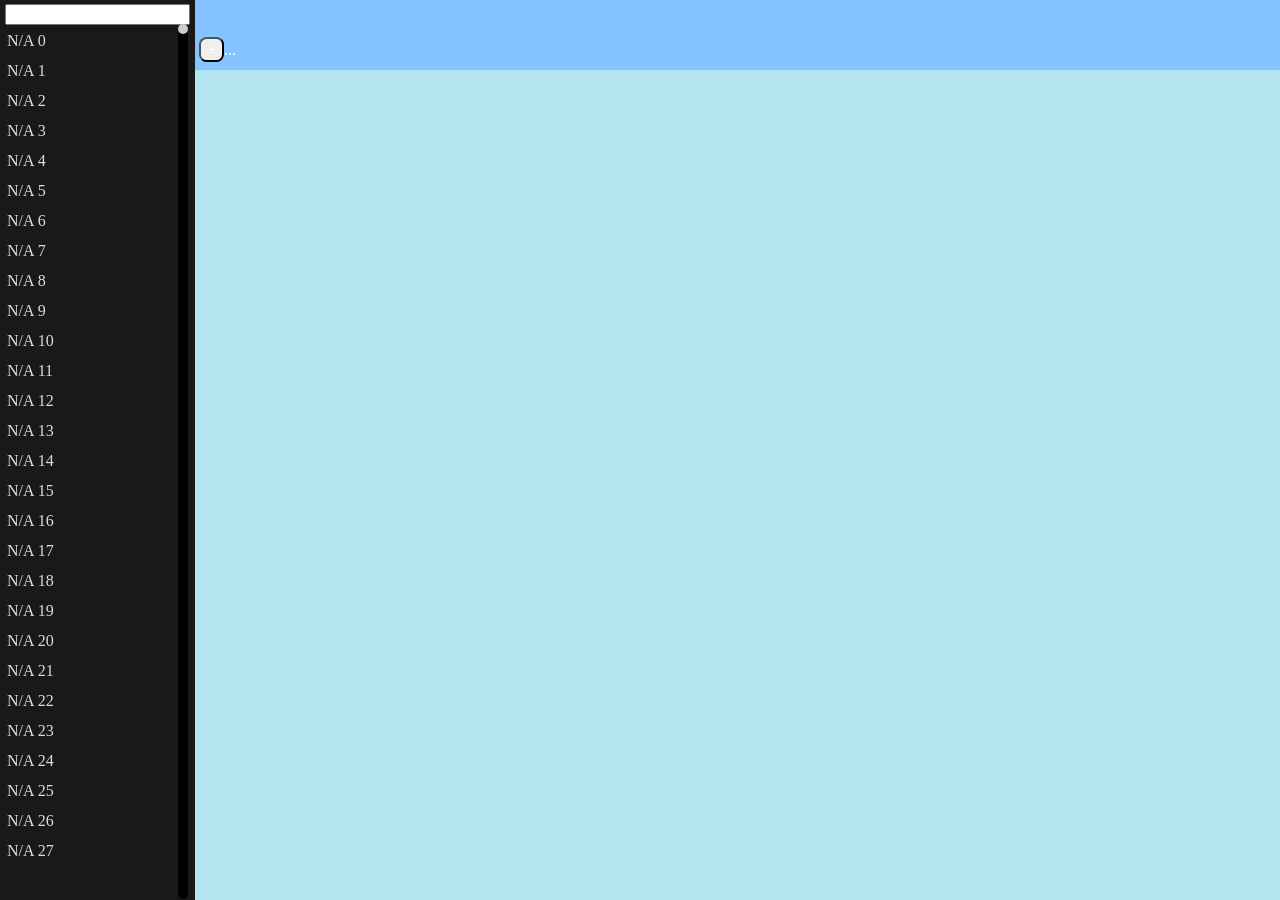
<file: index.html>
<!DOCTYPE html>
<!--
Copyright (c) 2018 by KnIfER
Released under the MIT license
based on: mdict-js
-->
<meta name="robots" content="noindex">
<html>
<head>
  <meta name="description" content="MDict JS">
  <script>
      window.TextEncoder = window.TextDecoder = null;
  </script>
  <script src="MdbR/lib/encoding-indexes.js"></script>
  <script src="MdbR/lib/encoding.js"></script>
  <!--script src="require.js"></script-->
  <!--      破逼乎,关我提问,吃枣药丸></script-->
  <!--      scrap bit-hoo,shut down my question,you go and frrrrrak your ceo's mother's daughter's son></script-->
  <script src="MdbR/jquery-1.11.3.min.js"></script>
  <script src="MdbR/listview/jquery.mousewheel.js"></script>
  <script src="MdbR/listview/seekbar.js"></script>
  <script src="MdbR/minilzo-decompress.js"></script>
  <script src="MdbR/murmurhash3.js"></script>


  <link rel="icon" href="MdbR/MdbR.png" type="image/x-icon" />
  <link rel="shortcut icon" href="MdbR/MdbR.png" type="image/x-icon"/>

  <link rel="stylesheet" type="text/css" href="MdbR/css/seekbar.css"/>
  <style>

    .cp:hover
    {
      background-color: #BBE8F2;
      background-color:#397CCD;
    }

    html, body {
      margin: 0;
      padding: 0;
      overflow: hidden;
      width: 100%;
      height: 100%;

    }
    #parentR {
      position: relative;
      height: 100%;	/*NO!!!width: 100%;!!!*/
      margin-left: 195px;
      padding: 0;
    }
    .defP {
      position:absolute;
      top: 0px;
      bottom: 0px;
      margin-top:70px;
      overflow:scroll;
      background-color: #B3E5EE;
      width: 100%;	/*NO!!!height: 100%;!!!*/
    }
    .def {
      position:absolute;
      padding:4px 4px 100px 4px;
    }
    .navR {
      margin: 0; padding: 0;
      height: 70px;
      width: 100%;
      background-color: rgba(67, 163, 255, 0.65);
    }
    #fileBtn{
      position: relative;
      margin-left: 4px;
      width: 25px;
      height: 25px;
      bottom: -37px;
      border-radius: 30%;
      color: white;
      z-index: 2;
      float: left;
      vertical-align: bottom;
    }
    #fileName{
      position: relative;
      width: 1px;
      bottom: -41px;
      float:left;
      white-space: nowrap;
      color: white;
      z-index: 1;
    }
    .cp2
    {
      top:0;
      background-color:#397CCD;
      width:50px;
      margin:20px 25px 0 0px;
      display: inline-block;
      overflow-x:hidden;
      padding:10px 0 0px 0;
      vertical-align: top;
    }
    .cp2:hover
    {
      white-space: pre-wrap;
      overflow: visible;
      word-wrap: break-word;
      z-index: 1;
      margin-right:5px;
      width:70px;
    }
    #dictsP{
      white-space: nowrap;
      position: absolute;
      left:0;top:0;
      margin-left: 30px;
      margin-top:-15px;
      overflow-y: hidden;
      width:100%;
      float: left;
      vertical-align: top;
    }
    #ListView{
      position: absolute; top: 0; left: 0;
      width: 195px;
      height: 100%;
      box-sizing: border-box;
      background: #191919;
      white-space: nowrap;
      overflow: hidden;
    }
    #lv {
      position: absolute;
      top:0;
      right:20px;
      float:left;
      color: #dddddd;
      overflow: hidden;
      overflow-x:hidden;
      white-space:nowrap;
      padding: 0px;
      padding-top:16px;
      margin:0;
      margin-left:5px;
      margin-top: 10px;
    }
    p{
      width:100%;
      font-size: 16px;
      position: relative;
      top:0;
      margin: 0 0 0 25px  ;
      padding:6px 0 6px 2px;
    }
    #seekbar_container {
      position: absolute;
      top: 0;
      right: -3px;
      height: 100%;
      width: 30px;
      float:right;
      padding-left:0;
      margin-top: 8px;
    }
    #drag_resizer{
      position: absolute;
      top:0;
      right: 0px;
      height: 100%;
      width: 4px;
      float:right;
      padding:0;
      cursor: ew-resize;
    }
    #wordP{
      position: absolute;
      top:0;
      right:5px;
      padding-left: 10px;
      margin: 0 0 0 10px ;
      height: 40px;
      width: 100%;
      overflow: hidden;
      display: flex;
    }
    #word{
      float: left;
      margin: 4px 0 0 10px ;
      height: 15px;
      width: 100%;
      overflow: hidden;
    }
  </style>

  <script type="text/javascript">
      /*
       * jQuery.Drag-Resizable items via wuxinxi007 于 2011-5-14
       * blog : http://wuxinxi007.cnblogs.com/
       */
      $(function(){
          //绑定需要拖拽改变大小的元素对象
          bindResize(document.getElementById('drag_resizer'));
      });

      function bindResize(el){
          console.log("mousedown: ",el);
          var lvP = document.getElementById('ListView');
          //初始化参数
          var lvPs = lvP.style,
              pRs = document.getElementById('parentR').style,
              //鼠标的 X 和 Y 轴坐标
              x = y = 0;
          //邪恶的食指
          $(el).mousedown(function(e){
              console.log("mousedown");
              //按下元素后，计算当前鼠标与对象计算后的坐标
              x = e.clientX - lvP.offsetWidth;
              //在支持 setCapture 做些东东
              el.setCapture ? (
                  //捕捉焦点
                  el.setCapture(),
                      //设置事件
                      el.onmousemove = function(ev){
                          mouseMove(ev || event)
                      },
                      el.onmouseup = mouseUp
              ) : (
                  //绑定事件
                  $(document).bind("mousemove",mouseMove).bind("mouseup",mouseUp)
              )
              //防止默认事件发生
              e.preventDefault()
          });
          //移动事件
          function mouseMove(e){
              //console.log("move");
              //宇宙超级无敌运算中...
              lvPs.width = e.clientX - x + 'px';
              pRs.marginLeft = lvPs.width;
          }
          //停止事件
          function mouseUp(){
              //在支持 releaseCapture 做些东东
              el.releaseCapture ? (
                  //释放焦点
                  el.releaseCapture(),
                      //移除事件
                      el.onmousemove = el.onmouseup = null
              ) : (
                  //卸载事件
                  $(document).unbind("mousemove", mouseMove).unbind("mouseup", mouseUp)
              )
          }
      }
  </script>


  <script>
      var
      _cached_keys,             // cache latest keys
          _trail;                   // store latest visited record block & position when search for candidate keys
      var lastDingX=0;
      var pos = 0;
      var lv  = document.getElementById("lv");
      var dictsP;
      var seekBarmyCon  = document.getElementById("seekbar_container");
      var capacity = 30;
      var listSize = 100;
      var seekBarmy;
      var lastTarget,lastSelection_;
      var currentDict;var currentDicts=[];
      var editText;
      //bind mouse wheel
      $(function() {
          $('#lv').bind('mousewheel', function(event) {
              event.preventDefault();
              pos+=event.deltaY*-1;
              //console.log("pos: "+pos);
              seekBarmy.setValue(listSize-pos);
              rePopulate();
          });
      });

      //counterfeiting a listview
      function rePopulate(){//TODO: optimise
          //计算一屏能放下几行.对于不同缩放级别,误差在0-8之间,可以接受.
          //哈哈我真厉害
          var line_height=0;

          var tmp = $("p").css("font-size");
          if(tmp.indexOf("px")!=-1)
              line_height = parseFloat(tmp.substring(0,tmp.length-2));
          tmp = $("p").css("padding-top");
          if(tmp.indexOf("px")!=-1)
              line_height += parseFloat(tmp.substring(0,tmp.length-2));

          capacity = Math.floor($(window).innerHeight()/line_height);
          //console.log("line_height: "+line_height);
          //console.log("capacity: "+capacity);
          var lastSelection=-1;
          if(lastTarget) lastSelection = parseInt(lastTarget.id);
          else if(lastSelection_!=-1) lastSelection=lastSelection_;
          if(lv.hasChildNodes()) {
              var childs = lv.childNodes,
                  ln = childs.length;
              for (var i = 0; i < ln; i++) {
                  lv.removeChild(childs[0]);
              }
          }
          if(pos<0) pos=0;
          if(pos>=listSize) pos = listSize-1;
          var couterfeitCounter = pos+capacity;

          //if(couterfeitCounter>=Number.MAX_SAFE_INTEGER){
          //    console.log("Integer Overflow Error! max is  "+Number.MAX_SAFE_INTEGER);
          //    console.log("Integer Overflow Error! now has "+couterfeitCounter);
          //    console.log("Integer Overflow Error! delta is"+(couterfeitCounter-Number.MAX_SAFE_INTEGER));
          //    console.log("Integer Overflow Error! delta is"+(couterfeitCounter+100));
          //    couterfeitCounter = Number.MAX_SAFE_INTEGER;
          //}
          //if(couterfeitCounter>listSize) couterfeitCounter = listSize;
          if(pos+capacity>listSize) capacity = listSize-pos;
          if(currentDict)currentDict.populateEntrys(pos,capacity);
          else{
              for (var i=0; i<capacity; i++){
                  var item = document.createElement('p');

                  item.id = pos+i;
                  item.className="cp";
                  item.onclick = p;
                  item.innerText = "N/A " + (pos+i);
                  //lv.append(item);
                  if(lastSelection==pos+i){
                      lastTarget = item;
                      item.style.setProperty("background-color","#4296FA");
                  }
                  lv.appendChild(item);
              }
              lastSelection_=-1;
          }
      }
      function p(e){
          //console.log("p: "+e.target.id+typeof(e.target.id));
          //console.log(e.target.style);
          if(lastTarget)
          //lastTarget.style.setProperty("background-color", "transparent");
              lastTarget.removeAttribute("style");//有点喜欢上写页面了呢
          lastTarget=e.target;
          lastTarget.style.setProperty("background-color","#4296FA");
          if(currentDict)
              currentDict.renderDef(parseInt(e.target.id));
          //e.target.background("#0000ff");
      }
      function p2(e){
          if(currentDicts){
              _cached_keys=_trail=undefined;
              currentDicts[lastDingX].value().OldPos = pos;
              currentDicts[lastDingX].value().OldKey = $("#word").val();
              if(lastTarget)currentDicts[lastDingX].value().OldSel = parseInt(lastTarget.id);
              if(e.target)
                lastDingX = parseInt(e.target.id);
              else
                lastDingX = parseInt(e.id);

              currentDict = currentDicts[lastDingX].value();

              if(currentDict.OldKey){
                  $("#word").val(currentDict.OldKey);
              } else $("#word").val("");
              if(currentDict.OldSel){
                  lastSelection_ = currentDict.OldSel;
                  currentDict.renderDef(currentDict.OldSel)
              } else $(".def").html("");
              if(currentDict.OldPos)
                  pos=currentDict.OldPos;
              else pos=0;

              setListSize(currentDict._num_entries);

              console.log("currdict: ",currentDict.filename);
              //console.log("currdicts: ",currentDicts);
              $("#fileName").empty().append(currentDict.filename);
          }
          try{
            e.stopPropagation();
          }catch(e){}
          //e.target.background("#0000ff");
      }

      function Initialize() {
          lv = document.getElementById("lv");
          dictsP = document.getElementById("dictsP");
          seekBarmyCon = document.getElementById("seekbar_container");
          rePopulate();
          seekBarmy = new Seekbar.Seekbar({
              renderTo: "#seekbar_container",
              minValue: 0, maxValue: 255,
              valueListener: function (value) {
                  this.value = Math.round(value);
                  updateProgress();
                  //console.log("valueListener: ",value);
              },
              barSize:10,
              needleSize:0.3,
              thumbColor: '#00cccccc',
              negativeColor: '#000',
              positiveColor: '#000',
              value: 0
          });
          seekBarmy.setValue(seekBarmy.maxValue)
          setListSize(667);//900719925474101000

          editText = document.getElementById("word");
          if(document.all){
              editText.onpropertychange=loookup;
          }
          else{
              editText.oninput=loookup;
          }

          document.onkeydown = function(e) {
              var keyCode = e.keyCode || e.which || e.charCode;
              var ctrlKey = e.ctrlKey || e.metaKey;
              //console.log("word isFocused:",$("#word").is(':focus'));
              if($(':focus').length==0){
                if(!ctrlKey &&((keyCode<=90&&keyCode>=65))){//abc keyboard
                    $("#word").val("");
                    $("#word").focus();
                    return true;
                }
                //if(keyCode==32){//space
                //    if(lastTarget){
                //        pos=parseInt(lastTarget.id);
                //        rePopulate();
                //    }
                //    return true;
                //}
                if(keyCode==8 ||keyCode==37||keyCode==39 ) {//left right
                    $("#word").focus();
                    return true;
                }
              }
              if($(':focus').length==0 || $("#word").is(':focus'))
              if(lastTarget){//up down
                  var re=false;
                  if(keyCode==38){
                      lastSelection_=parseInt(lastTarget.id)-1;
                      if(lastSelection_<0)
                          lastSelection_=0;
                      lastTarget=null;
                      re=true;
                  }
                  if(keyCode==40){
                      lastSelection_=parseInt(lastTarget.id)+1;
                      if(lastSelection_>=listSize)
                          lastSelection_=listSize-1;
                      lastTarget=null;
                      re=true;
                  }
                  if(re){
                      e.preventDefault();
                      if(lastSelection_<pos) pos=lastSelection_;
                      else{
                      var ca =  capacity - 6;
                      if(lastSelection_>pos+ca)
                          pos=lastSelection_-ca;
                      }
                      if(currentDict){
                          //console.log(""+lastSelection_);
                          currentDict.renderDef(lastSelection_);
                      }
                      rePopulate();
                      return;
                  }
              }else{
                  lastTarget=document.getElementById("0");
                  rePopulate();
              }
              return true;
          }

          $(document.body).bind({
              paste: function(e) {
                  if($(':focus').length==0){/*defaulf paste receptor*/
                      var clipboardData = window.clipboardData; /*ie*/
                      if (!clipboardData) { /*Cr*/
                          clipboardData = e.originalEvent.clipboardData
                      }
                      var data = clipboardData.getData('Text');
                      //console.log("bindp: ",data);
                      $("#word").val(data);
                      loookup();
                  }
              }

          });

          }
      function setListSize(size){
          listSize=size;
          seekBarmy.maxValue=size;
          seekBarmy.setValue(size);
          lastTarget= undefined;
          seekBarmy.refresh();
          rePopulate();
      }

      function setListPos(p){
          console.log("list pos is: ",listSize-p);
          seekBarmy.setValue(listSize-p);
          pos=p;
          //seekBarmy.render();
          rePopulate();
      }

      function setCurrMdict(mdict){
          //
      }
      //scroll bar scrolled
      function updateProgress() {
          //console.log("updateProgress: "+seekBarmy.value);
          if(!seekBarmy) return;
          pos = listSize - seekBarmy.value.toString(10);
          rePopulate();
          // $("#color-code").html(red);
      }
      function loookup(){
          var word = editText.value;
          if(word.trim()==="")
              return;
          //console.log(word);
          if(currentDict){
              currentDict(word).then(function (res){//[idx,isPerfect]) {
                  //console.log("\n\nlookUp: ",idx);
                  if(res[1]){
                      //coin history!
                      lastTarget = document.createElement('p');
                      lastTarget.id = res[0];
                  }
                  setListPos(res[0]);
                  if(res[1]){
                      //console.log("isPerfectisPerfectisPerfect");
                      currentDict.renderDef(res[0]);
                  }

              });
          }
      }
      updateProgress();
      //$(window).on('resize', 0, function() {
      $(window).resize(function() {
          if(seekBarmy){
              if(seekBarmyCon.hasChildNodes()) {
                  //var childs = seekBarmyCon.childNodes,
                  //    ln = childs.length;
                  //console.log("del: ",ln);
                  //for (var i = 0; i < ln; i++) {
                  //    seekBarmyCon.removeChild(childs[0]);
                  //}
              }
              seekBarmy.refresh();
          }
          rePopulate();
          //  alert($(window).width()); //浏览器时下窗口可视区域宽度
          //  alert($(window).height()); //浏览器时下窗口可视区域高度
          //  alert($(document).height()); //浏览器时下窗口文档的高度
          //  alert($(document.body).height());//浏览器时下窗口文档body的高度
          //  alert($(document.body).outerHeight(true));//浏览器时下窗口文档body的总高度 包括border padding margin
          //
          //  alert($(document).width());//浏览器时下窗口文档对于象宽度
          //  alert($(document.body).width());//浏览器时下窗口文档body的高度
          //  alert($(document.body).outerWidth(true));//浏览器时下窗口文档body的总宽度 包括border padding margin
          ////////////console.log("line: "+$(document).height());
          ////////////console.log("attr: "+document.getElementById("1").style.fontSize);
          ////////////console.log("attr2: "+document.getElementsByTagName("p")[1].getAttribute("font-size"));
          ////////////console.log("attr3: "+document.getElementsByTagName("p")[1].fontSize);

          //////console.log("attr4: "+$("p").css("margin"));//16 0 16 15 px
          //////console.log("attr4: "+$("p").css("font-size"));//16 0 16 15 px
          ////////console.log("attr5: "+$("html").css("height"));
          //////console.log("attr6: "+$(window).outerHeight());
      });

  </script>


  <link rel="stylesheet" type="text/css" href="">
  <meta charset="utf-8">
  <title>MDict Browser</title>

</head>
<!------------------------------------------------------------------>
<body id="body_" onload="Initialize()">



<div id="parentR">
  <div class="navR">
    <input id="fileBtn" type='button'  value='+'  OnClick='javascript:$("#dictfile").click();'/>
    <div id="fileName" >...</div>
    <div id="dictsP"></div>
  <input id='dictfile' type='file' style="visibility:hidden" multiple= />
  </div>

  <div class="defP" id="defP">
    <div class="def" id="def"></div>
  </div>

</div>


<div id="ListView">
  <p id="lv"> </p>
  <p id="seekbar_container" ></p>
  <p id="drag_resizer" ></p>

  <div id="wordP">
    <input id="word" type="text" value="" >
  </div>

</div>



<!--div class="def">
</div-->





<script type="text/javascript" src="MdbR/conf.js"></script>
<script src="MdbR/require.js" data-main="MdbR/mdict"></script>

</body>
</html>
</file>
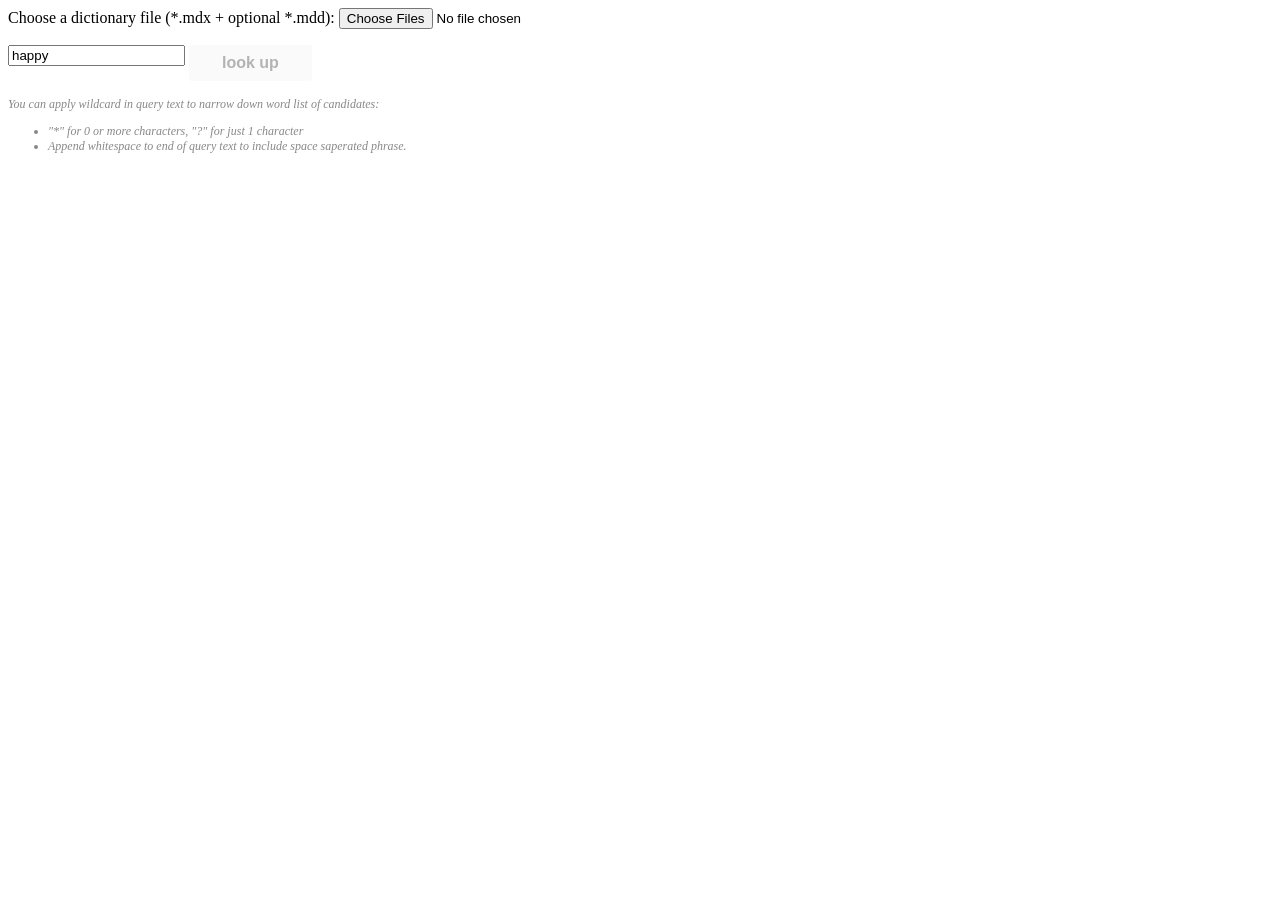
<file: mdict.html>
<!DOCTYPE html>
<!--
Created using JS Bin
http://jsbin.com

Copyright (c) 2015 by fengdh (http://jsbin.com/xamiwo/90/edit)

Released under the MIT license: http://jsbin.mit-license.org
-->
<meta name="robots" content="noindex">
<html>
<head>

  <meta name="description" content="MDict JS">
  <!--
  <script src="require.js"></script>
  <script src="jquery-1.11.1.js"></script>
  <script src="lzo1x_decompress_safe.js"></script>
  <script src="minilzo-decompress2.js"></script>
  <script src="murmurhash3.js"></script>
  -->
  <link rel="stylesheet" type="text/css" href="selectize.default.css">
  <meta charset="utf-8">
  <title>MDict JS</title>
  <style>
    #btnLookup {
      border: none;
      height: 36px;
      font-size: 12pt;
      font-weight: bold;
      vertical-align: top;
      border-radius: 3px;
      border-style: solid;
      border-width: 1px;
      border-color: transparent;
      padding: 0 2em;
      transition: background 400ms ease;
    }
    
    #btnLookup:not([disabled]) {
      background-color: #1A4FDD;
      xbackground-image: none;
      color: white;
    }
    
    #dict-title {
      position: absolute;
      top: 0;
      right: 0;
      max-width: 300px;
      font-size: 10px;
      opacity: 0.9;
    }
    
    #dict-title * {
      font-size: 10px!important;
    }
    
    #word + .selectize-control {
      display: inline-block;
      min-width: 18em;
    }
    
    /*---------------------------*/			

    .Xstripes {
        background-color: #1A4FDD;
        color: white;
        border-color: #33D;
        -webkit-background-size: 30px 30px;
        -moz-background-size: 30px 30px;
        background-size: 30px 30px;			
        background-image: -webkit-gradient(linear, left top, right bottom,
                            color-stop(.25, rgba(255, 255, 255, 0.34)), color-stop(.25, transparent),
                            color-stop(.5, transparent), color-stop(.5, rgba(255, 255, 255, .34)),
                            color-stop(.75, rgba(255, 255, 255, 0.34)), color-stop(.75, transparent),
                            to(transparent));
        background-image: -webkit-linear-gradient(135deg, rgba(255, 255, 255, 0.34) 25%, transparent 25%,
                            transparent 50%, rgba(255, 255, 255, 0.34) 50%, rgba(255, 255, 255, 0.34) 75%,
                            transparent 75%, transparent);
        background-image: -moz-linear-gradient(135deg, rgba(255, 255, 255, 0.34) 25%, transparent 25%,
                            transparent 50%, rgba(255, 255, 255, 0.34) 50%, rgba(255, 255, 255, 0.34) 75%,
                            transparent 75%, transparent);
        background-image: -ms-linear-gradient(135deg, rgba(255, 255, 255, 0.34) 25%, transparent 25%,
                            transparent 50%, rgba(255, 255, 255, 0.34) 50%, rgba(255, 255, 255, 0.34) 75%,
                            transparent 75%, transparent);
        background-image: -o-linear-gradient(135deg, rgba(255, 255, 255, 0.34) 25%, transparent 25%,
                            transparent 50%, rgba(255, 255, 255, 0.34) 50%, rgba(255, 255, 255, 0.34) 75%,
                            transparent 75%, transparent);
        background-image: linear-gradient(135deg, rgba(255, 255, 255, 0.34) 25%, transparent 25%,
                            transparent 50%, rgba(255, 255, 255, 0.34) 50%, rgba(255, 255, 255, .35) 75%,
                            transparent 75%, transparent);            

        -webkit-animation: animate-stripes 1s linear infinite;
        -moz-animation: animate-stripes 1s linear infinite;       		
    }

    @-webkit-keyframes animate-stripes { 
        0% {background-position: 0 0;} 100% {background-position: 60px 0;}
    }


    @-moz-keyframes animate-stripes {
        0% {background-position: 0 0;} 100% {background-position: 60px 0;}
    }

    
    
  </style>

</head>
<body>
  Choose a dictionary file (*.mdx + optional *.mdd): <input id="dictfile" type="file" multiple=>
  <p>
  <input id="word" type="text" value="happy">
  <input id="btnLookup" type="button" value="look up" disabled="false" class="">
  <p style="color: #888;font-size: 12px;font-style:italic;">
    You can apply wildcard in query text to narrow down word list of candidates:
    <ul style="color: #888;font-size: 12px;font-style:italic;">
      <li>"*" for 0 or more characters, "?" for just 1 character</li>
      <li>Append whitespace to end of query text to include space saperated phrase.</li>
    </ul>
  </p>
  
  <div id="dict-title"></div>
  <div id="definition">
  </div>
  <script type="text/javascript" src="conf.js"></script>
  <script src="require.js" data-main="mdict"></script>
</body>
</html>
</file>
<file: MdbR/css/seekbar.css>
.dhtmlgoodies-seekbar{

}

/* Default configurations */
.seekbar-negative{
    background-color:#009966;
}
.seekbar-positive{
    background-color:#009966;
}

/* Dragable thumb */
.seekbar-thumb{
    background-color:#006699;
    /* Transparency can be enabled with
    opacity:0.8;
    */
}
/* The center point of the thumb */
.seekbar-thumb-needle{
    background-color:#006699;
}

.seekbar-thumb-over{
    opacity:0.3 !important;
    filter:alpha(opacity=30) !important;
}
</file>
<file: selectize.default.css>
/**
 * selectize.default.css (v0.12.1) - Default Theme
 * Copyright (c) 2013–2015 Brian Reavis & contributors
 *
 * Licensed under the Apache License, Version 2.0 (the "License"); you may not use this
 * file except in compliance with the License. You may obtain a copy of the License at:
 * http://www.apache.org/licenses/LICENSE-2.0
 *
 * Unless required by applicable law or agreed to in writing, software distributed under
 * the License is distributed on an "AS IS" BASIS, WITHOUT WARRANTIES OR CONDITIONS OF
 * ANY KIND, either express or implied. See the License for the specific language
 * governing permissions and limitations under the License.
 *
 * @author Brian Reavis <brian@thirdroute.com>
 */
.selectize-control.plugin-drag_drop.multi > .selectize-input > div.ui-sortable-placeholder {
  visibility: visible !important;
  background: #f2f2f2 !important;
  background: rgba(0, 0, 0, 0.06) !important;
  border: 0 none !important;
  -webkit-box-shadow: inset 0 0 12px 4px #ffffff;
  box-shadow: inset 0 0 12px 4px #ffffff;
}
.selectize-control.plugin-drag_drop .ui-sortable-placeholder::after {
  content: '!';
  visibility: hidden;
}
.selectize-control.plugin-drag_drop .ui-sortable-helper {
  -webkit-box-shadow: 0 2px 5px rgba(0, 0, 0, 0.2);
  box-shadow: 0 2px 5px rgba(0, 0, 0, 0.2);
}
.selectize-dropdown-header {
  position: relative;
  padding: 5px 8px;
  border-bottom: 1px solid #d0d0d0;
  background: #f8f8f8;
  -webkit-border-radius: 3px 3px 0 0;
  -moz-border-radius: 3px 3px 0 0;
  border-radius: 3px 3px 0 0;
}
.selectize-dropdown-header-close {
  position: absolute;
  right: 8px;
  top: 50%;
  color: #303030;
  opacity: 0.4;
  margin-top: -12px;
  line-height: 20px;
  font-size: 20px !important;
}
.selectize-dropdown-header-close:hover {
  color: #000000;
}
.selectize-dropdown.plugin-optgroup_columns .optgroup {
  border-right: 1px solid #f2f2f2;
  border-top: 0 none;
  float: left;
  -webkit-box-sizing: border-box;
  -moz-box-sizing: border-box;
  box-sizing: border-box;
}
.selectize-dropdown.plugin-optgroup_columns .optgroup:last-child {
  border-right: 0 none;
}
.selectize-dropdown.plugin-optgroup_columns .optgroup:before {
  display: none;
}
.selectize-dropdown.plugin-optgroup_columns .optgroup-header {
  border-top: 0 none;
}
.selectize-control.plugin-remove_button [data-value] {
  position: relative;
  padding-right: 24px !important;
}
.selectize-control.plugin-remove_button [data-value] .remove {
  z-index: 1;
  /* fixes ie bug (see #392) */
  position: absolute;
  top: 0;
  right: 0;
  bottom: 0;
  width: 17px;
  text-align: center;
  font-weight: bold;
  font-size: 12px;
  color: inherit;
  text-decoration: none;
  vertical-align: middle;
  display: inline-block;
  padding: 2px 0 0 0;
  border-left: 1px solid #0073bb;
  -webkit-border-radius: 0 2px 2px 0;
  -moz-border-radius: 0 2px 2px 0;
  border-radius: 0 2px 2px 0;
  -webkit-box-sizing: border-box;
  -moz-box-sizing: border-box;
  box-sizing: border-box;
}
.selectize-control.plugin-remove_button [data-value] .remove:hover {
  background: rgba(0, 0, 0, 0.05);
}
.selectize-control.plugin-remove_button [data-value].active .remove {
  border-left-color: #00578d;
}
.selectize-control.plugin-remove_button .disabled [data-value] .remove:hover {
  background: none;
}
.selectize-control.plugin-remove_button .disabled [data-value] .remove {
  border-left-color: #aaaaaa;
}
.selectize-control {
  position: relative;
}
.selectize-dropdown,
.selectize-input,
.selectize-input input {
  color: #303030;
  font-family: inherit;
  font-size: 13px;
  line-height: 18px;
  -webkit-font-smoothing: inherit;
}
.selectize-input,
.selectize-control.single .selectize-input.input-active {
  background: #ffffff;
  cursor: text;
  display: inline-block;
}
.selectize-input {
  border: 1px solid #d0d0d0;
  padding: 8px 8px;
  display: inline-block;
  width: 100%;
  overflow: hidden;
  position: relative;
  z-index: 1;
  -webkit-box-sizing: border-box;
  -moz-box-sizing: border-box;
  box-sizing: border-box;
  -webkit-box-shadow: inset 0 1px 1px rgba(0, 0, 0, 0.1);
  box-shadow: inset 0 1px 1px rgba(0, 0, 0, 0.1);
  -webkit-border-radius: 3px;
  -moz-border-radius: 3px;
  border-radius: 3px;
}
.selectize-control.multi .selectize-input.has-items {
  padding: 5px 8px 2px;
}
.selectize-input.full {
  background-color: #ffffff;
}
.selectize-input.disabled,
.selectize-input.disabled * {
  cursor: default !important;
}
.selectize-input.focus {
  -webkit-box-shadow: inset 0 1px 2px rgba(0, 0, 0, 0.15);
  box-shadow: inset 0 1px 2px rgba(0, 0, 0, 0.15);
}
.selectize-input.dropdown-active {
  -webkit-border-radius: 3px 3px 0 0;
  -moz-border-radius: 3px 3px 0 0;
  border-radius: 3px 3px 0 0;
}
.selectize-input > * {
  vertical-align: baseline;
  display: -moz-inline-stack;
  display: inline-block;
  zoom: 1;
  *display: inline;
}
.selectize-control.multi .selectize-input > div {
  cursor: pointer;
  margin: 0 3px 3px 0;
  padding: 2px 6px;
  background: #1da7ee;
  color: #ffffff;
  border: 1px solid #0073bb;
}
.selectize-control.multi .selectize-input > div.active {
  background: #92c836;
  color: #ffffff;
  border: 1px solid #00578d;
}
.selectize-control.multi .selectize-input.disabled > div,
.selectize-control.multi .selectize-input.disabled > div.active {
  color: #ffffff;
  background: #d2d2d2;
  border: 1px solid #aaaaaa;
}
.selectize-input > input {
  display: inline-block !important;
  padding: 0 !important;
  min-height: 0 !important;
  max-height: none !important;
  max-width: 100% !important;
  margin: 0 1px !important;
  text-indent: 0 !important;
  border: 0 none !important;
  background: none !important;
  line-height: inherit !important;
  -webkit-user-select: auto !important;
  -webkit-box-shadow: none !important;
  box-shadow: none !important;
}
.selectize-input > input::-ms-clear {
  display: none;
}
.selectize-input > input:focus {
  outline: none !important;
}
.selectize-input::after {
  content: ' ';
  display: block;
  clear: left;
}
.selectize-input.dropdown-active::before {
  content: ' ';
  display: block;
  position: absolute;
  background: #f0f0f0;
  height: 1px;
  bottom: 0;
  left: 0;
  right: 0;
}
.selectize-dropdown {
  position: absolute;
  z-index: 10;
  border: 1px solid #d0d0d0;
  background: #ffffff;
  margin: -1px 0 0 0;
  border-top: 0 none;
  -webkit-box-sizing: border-box;
  -moz-box-sizing: border-box;
  box-sizing: border-box;
  -webkit-box-shadow: 0 1px 3px rgba(0, 0, 0, 0.1);
  box-shadow: 0 1px 3px rgba(0, 0, 0, 0.1);
  -webkit-border-radius: 0 0 3px 3px;
  -moz-border-radius: 0 0 3px 3px;
  border-radius: 0 0 3px 3px;
}
.selectize-dropdown [data-selectable] {
  cursor: pointer;
  overflow: hidden;
}
.selectize-dropdown [data-selectable] .highlight {
  background: rgba(125, 168, 208, 0.2);
  -webkit-border-radius: 1px;
  -moz-border-radius: 1px;
  border-radius: 1px;
}
.selectize-dropdown [data-selectable],
.selectize-dropdown .optgroup-header {
  padding: 5px 8px;
}
.selectize-dropdown .optgroup:first-child .optgroup-header {
  border-top: 0 none;
}
.selectize-dropdown .optgroup-header {
  color: #303030;
  background: #ffffff;
  cursor: default;
}
.selectize-dropdown .active {
  background-color: #f5fafd;
  color: #495c68;
}
.selectize-dropdown .active.create {
  color: #495c68;
}
.selectize-dropdown .create {
  color: rgba(48, 48, 48, 0.5);
}
.selectize-dropdown-content {
  overflow-y: auto;
  overflow-x: hidden;
  max-height: 200px;
}
.selectize-control.single .selectize-input,
.selectize-control.single .selectize-input input {
  cursor: pointer;
}
.selectize-control.single .selectize-input.input-active,
.selectize-control.single .selectize-input.input-active input {
  cursor: text;
}
.selectize-control.single .selectize-input:after {
  content: ' ';
  display: block;
  position: absolute;
  top: 50%;
  right: 15px;
  margin-top: -3px;
  width: 0;
  height: 0;
  border-style: solid;
  border-width: 5px 5px 0 5px;
  border-color: #808080 transparent transparent transparent;
}
.selectize-control.single .selectize-input.dropdown-active:after {
  margin-top: -4px;
  border-width: 0 5px 5px 5px;
  border-color: transparent transparent #808080 transparent;
}
.selectize-control.rtl.single .selectize-input:after {
  left: 15px;
  right: auto;
}
.selectize-control.rtl .selectize-input > input {
  margin: 0 4px 0 -2px !important;
}
.selectize-control .selectize-input.disabled {
  opacity: 0.5;
  background-color: #fafafa;
}
.selectize-control.multi .selectize-input.has-items {
  padding-left: 5px;
  padding-right: 5px;
}
.selectize-control.multi .selectize-input.disabled [data-value] {
  color: #999;
  text-shadow: none;
  background: none;
  -webkit-box-shadow: none;
  box-shadow: none;
}
.selectize-control.multi .selectize-input.disabled [data-value],
.selectize-control.multi .selectize-input.disabled [data-value] .remove {
  border-color: #e6e6e6;
}
.selectize-control.multi .selectize-input.disabled [data-value] .remove {
  background: none;
}
.selectize-control.multi .selectize-input [data-value] {
  text-shadow: 0 1px 0 rgba(0, 51, 83, 0.3);
  -webkit-border-radius: 3px;
  -moz-border-radius: 3px;
  border-radius: 3px;
  background-color: #1b9dec;
  background-image: -moz-linear-gradient(top, #1da7ee, #178ee9);
  background-image: -webkit-gradient(linear, 0 0, 0 100%, from(#1da7ee), to(#178ee9));
  background-image: -webkit-linear-gradient(top, #1da7ee, #178ee9);
  background-image: -o-linear-gradient(top, #1da7ee, #178ee9);
  background-image: linear-gradient(to bottom, #1da7ee, #178ee9);
  background-repeat: repeat-x;
  filter: progid:DXImageTransform.Microsoft.gradient(startColorstr='#ff1da7ee', endColorstr='#ff178ee9', GradientType=0);
  -webkit-box-shadow: 0 1px 0 rgba(0,0,0,0.2),inset 0 1px rgba(255,255,255,0.03);
  box-shadow: 0 1px 0 rgba(0,0,0,0.2),inset 0 1px rgba(255,255,255,0.03);
}
.selectize-control.multi .selectize-input [data-value].active {
  background-color: #0085d4;
  background-image: -moz-linear-gradient(top, #008fd8, #0075cf);
  background-image: -webkit-gradient(linear, 0 0, 0 100%, from(#008fd8), to(#0075cf));
  background-image: -webkit-linear-gradient(top, #008fd8, #0075cf);
  background-image: -o-linear-gradient(top, #008fd8, #0075cf);
  background-image: linear-gradient(to bottom, #008fd8, #0075cf);
  background-repeat: repeat-x;
  filter: progid:DXImageTransform.Microsoft.gradient(startColorstr='#ff008fd8', endColorstr='#ff0075cf', GradientType=0);
}
.selectize-control.single .selectize-input {
  -webkit-box-shadow: 0 1px 0 rgba(0,0,0,0.05), inset 0 1px 0 rgba(255,255,255,0.8);
  box-shadow: 0 1px 0 rgba(0,0,0,0.05), inset 0 1px 0 rgba(255,255,255,0.8);
  background-color: #f9f9f9;
  background-image: -moz-linear-gradient(top, #fefefe, #f2f2f2);
  background-image: -webkit-gradient(linear, 0 0, 0 100%, from(#fefefe), to(#f2f2f2));
  background-image: -webkit-linear-gradient(top, #fefefe, #f2f2f2);
  background-image: -o-linear-gradient(top, #fefefe, #f2f2f2);
  background-image: linear-gradient(to bottom, #fefefe, #f2f2f2);
  background-repeat: repeat-x;
  filter: progid:DXImageTransform.Microsoft.gradient(startColorstr='#fffefefe', endColorstr='#fff2f2f2', GradientType=0);
}
.selectize-control.single .selectize-input,
.selectize-dropdown.single {
  border-color: #b8b8b8;
}
.selectize-dropdown .optgroup-header {
  padding-top: 7px;
  font-weight: bold;
  font-size: 0.85em;
}
.selectize-dropdown .optgroup {
  border-top: 1px solid #f0f0f0;
}
.selectize-dropdown .optgroup:first-child {
  border-top: 0 none;
}
</file>
